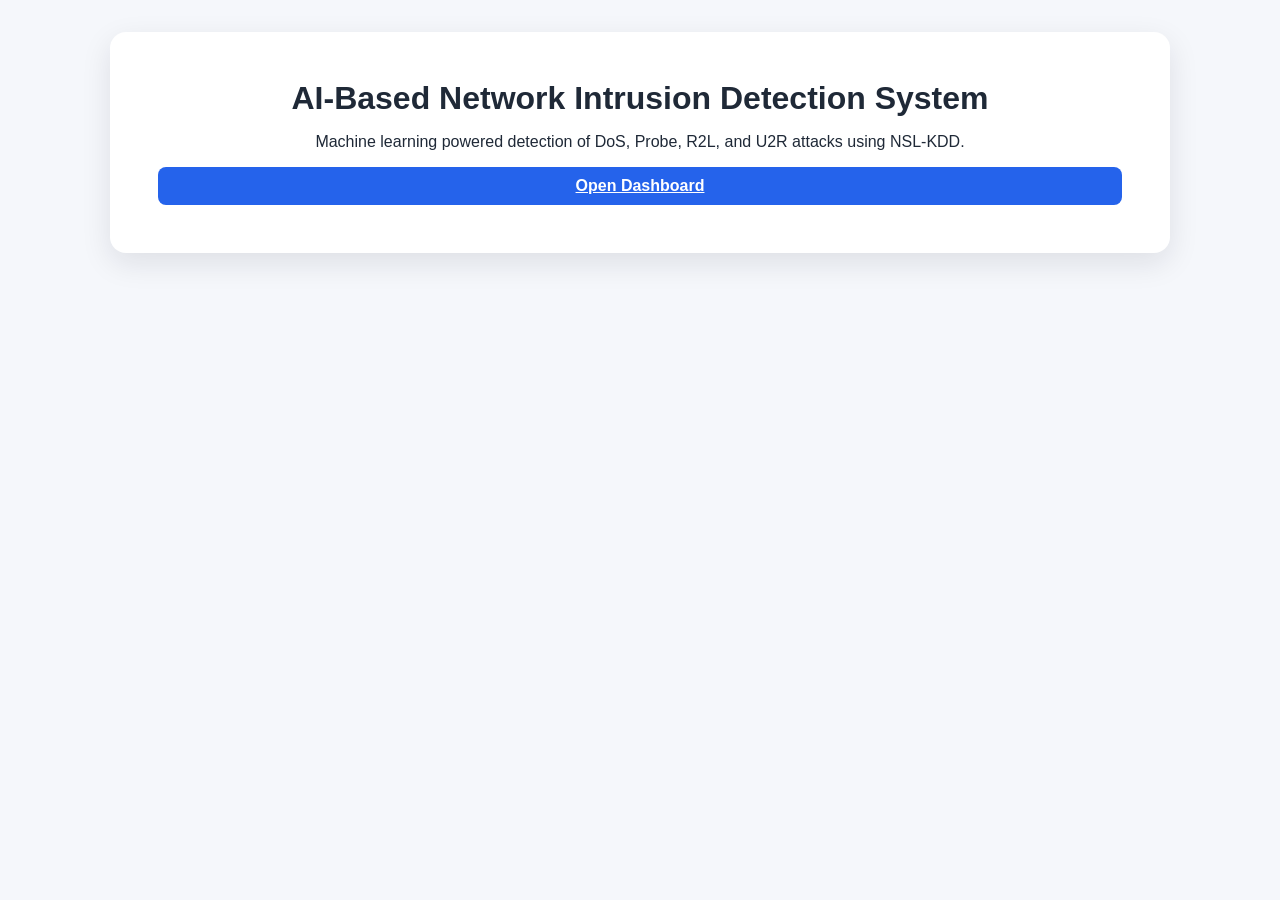
<file: templates/index.html>
<!DOCTYPE html>
<html>
<head>
    <title>AI NIDS</title>
    <link rel="stylesheet" href="/static/css/style.css">
</head>
<body>
    <div class="page">
        <header class="hero">
            <h1>AI-Based Network Intrusion Detection System</h1>
            <p>Machine learning powered detection of DoS, Probe, R2L, and U2R attacks using NSL-KDD.</p>
            <a class="button primary" href="/dashboard">Open Dashboard</a>
        </header>
    </div>
</body>
</html>
</file>
<file: static/css/style.css>
* {
    box-sizing: border-box;
    margin: 0;
    padding: 0;
    font-family: Arial, sans-serif;
}

body {
    background: #f5f7fb;
    color: #1f2937;
}

.page {
    max-width: 1100px;
    margin: 0 auto;
    padding: 32px 20px 60px;
}

.hero {
    display: flex;
    flex-direction: column;
    gap: 16px;
    background: white;
    padding: 48px;
    border-radius: 16px;
    box-shadow: 0 10px 30px rgba(15, 23, 42, 0.1);
    text-align: center;
}

.topbar {
    display: flex;
    justify-content: space-between;
    align-items: center;
    margin-bottom: 24px;
}

.grid {
    display: grid;
    grid-template-columns: repeat(auto-fit, minmax(250px, 1fr));
    gap: 20px;
}

.card {
    background: white;
    padding: 20px;
    border-radius: 12px;
    box-shadow: 0 8px 18px rgba(15, 23, 42, 0.08);
    display: flex;
    flex-direction: column;
    gap: 12px;
}

.form-grid {
    display: grid;
    gap: 12px;
    grid-template-columns: repeat(auto-fit, minmax(200px, 1fr));
}

.form-field {
    display: flex;
    flex-direction: column;
    gap: 6px;
    font-size: 13px;
    color: #475569;
}

.form-field.inline {
    flex-direction: row;
    align-items: center;
    gap: 8px;
}

.form-field input[type="text"],
.form-field input[type="number"],
.form-field select {
    padding: 8px 10px;
    border: 1px solid #e2e8f0;
    border-radius: 8px;
    font-size: 13px;
    color: #0f172a;
    background: #fff;
}

.chart-grid {
    display: grid;
    grid-template-columns: repeat(auto-fit, minmax(220px, 1fr));
    gap: 16px;
}

.table-wrap {
    overflow-x: auto;
}

.matrix-table {
    width: 100%;
    border-collapse: collapse;
    font-size: 12px;
}

.matrix-table th,
.matrix-table td {
    border: 1px solid #e2e8f0;
    padding: 6px 8px;
    text-align: center;
}

.matrix-table th {
    background: #f8fafc;
    font-weight: 600;
}

.button {
    padding: 10px 16px;
    border: none;
    border-radius: 8px;
    background: #e2e8f0;
    cursor: pointer;
    font-weight: bold;
}

.button.primary {
    background: #2563eb;
    color: white;
}

.button-group {
    display: flex;
    gap: 10px;
}

.status {
    font-size: 14px;
    color: #0f172a;
    background: #e2e8f0;
    padding: 6px 10px;
    border-radius: 16px;
}

.result {
    background: #f1f5f9;
    padding: 10px;
    border-radius: 8px;
    font-size: 13px;
    line-height: 1.5;
    white-space: pre-wrap;
}

.hint {
    font-size: 13px;
    color: #64748b;
}

.alerts {
    list-style: none;
    display: flex;
    flex-direction: column;
    gap: 8px;
    max-height: 200px;
    overflow-y: auto;
}

.alerts li {
    background: #fee2e2;
    border-left: 4px solid #dc2626;
    padding: 8px 10px;
    border-radius: 6px;
    font-size: 13px;
}
</file>
